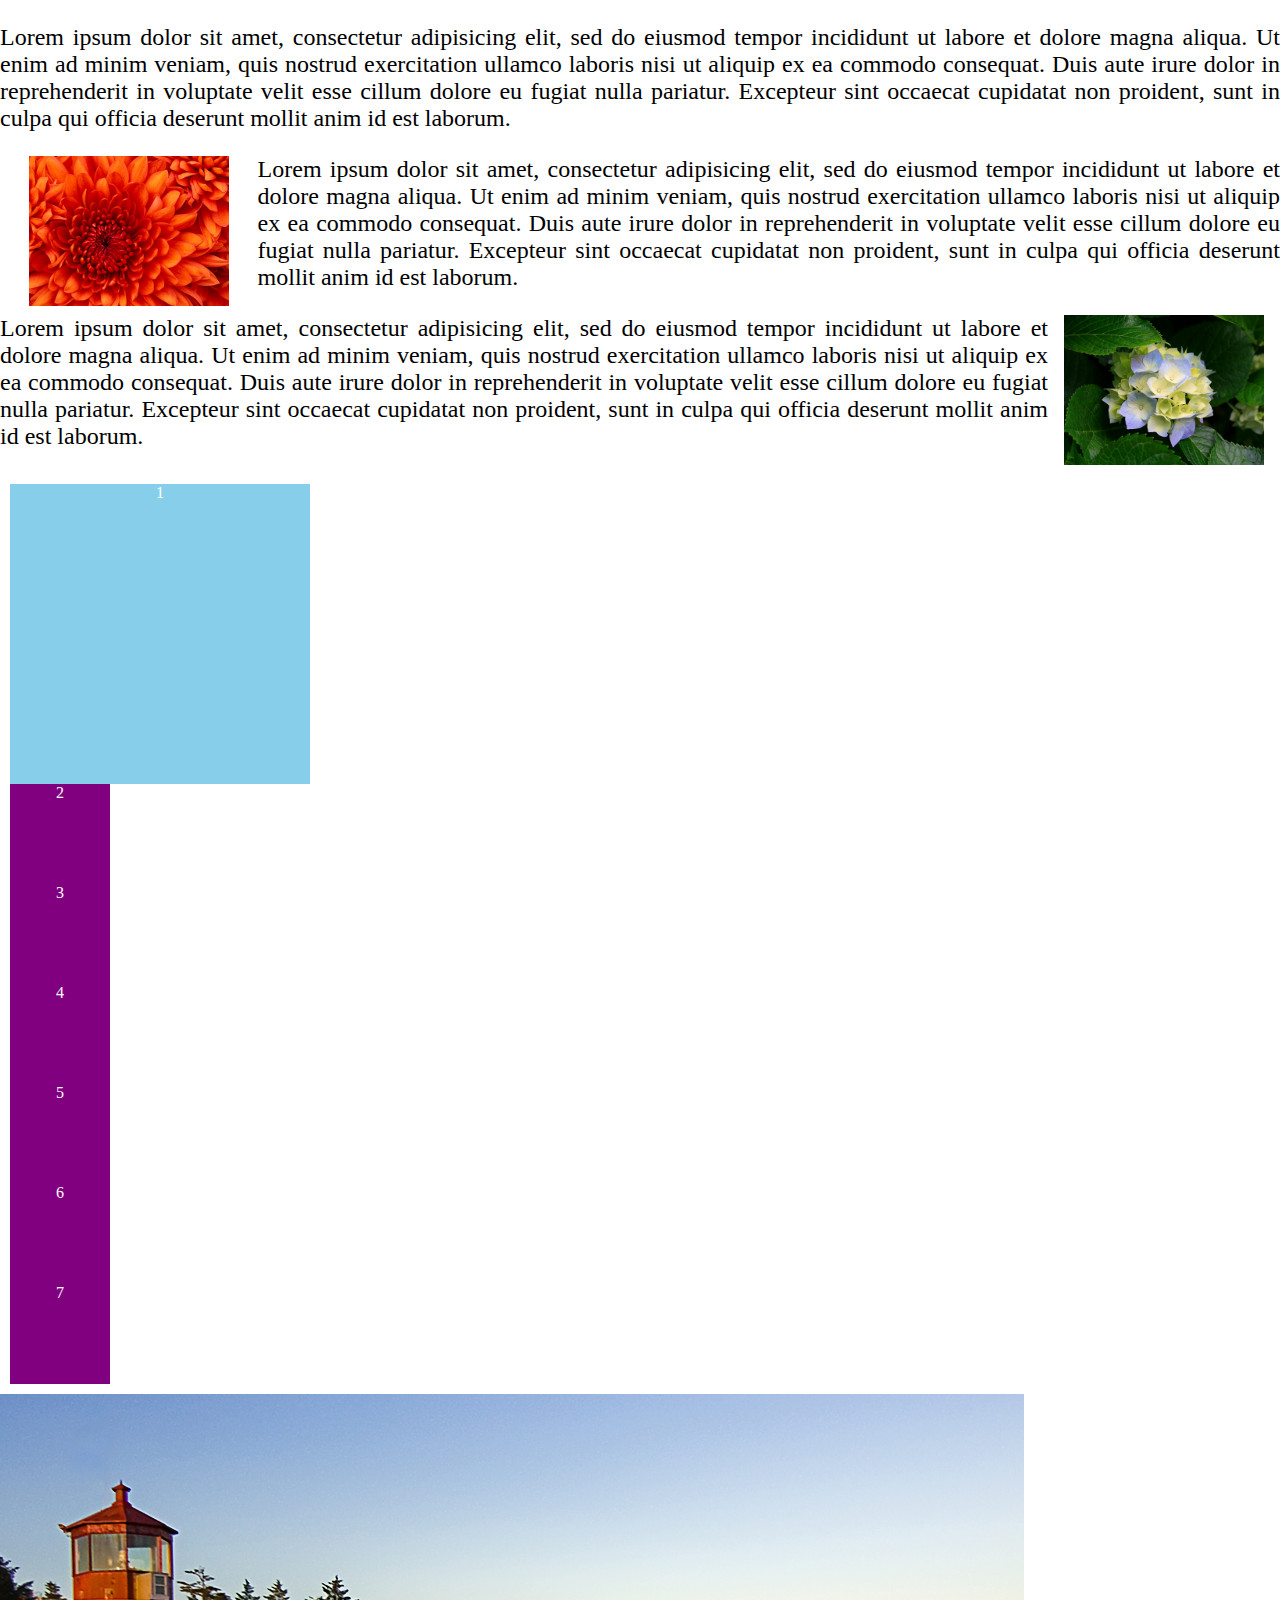
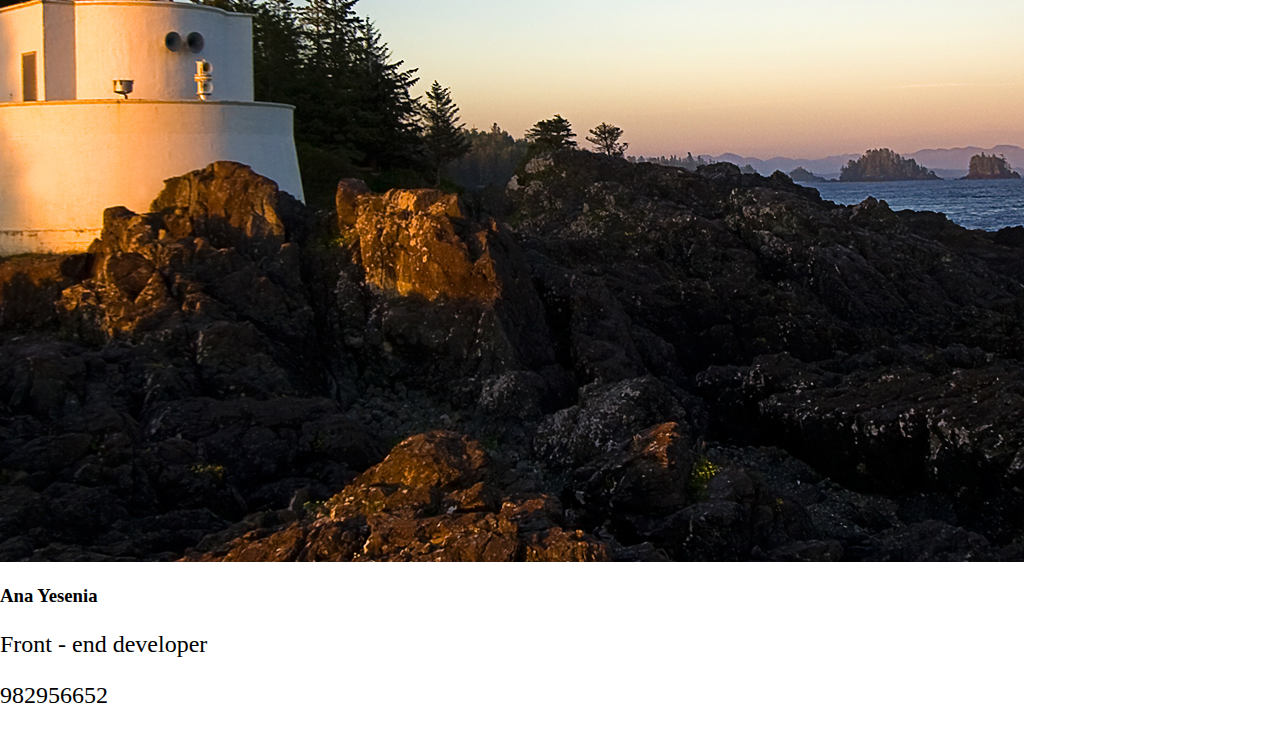
<file: index.html>
<!DOCTYPE html>
<html>
<head>
	<title></title>
	<link rel="stylesheet" type="text/css" href="assets/css/main.css">
</head>
<body>
<section class="contenedor-1"><!--EJEMPLO 1-->
		<p>Lorem ipsum dolor sit amet, consectetur adipisicing elit, sed do eiusmod
		tempor incididunt ut labore et dolore magna aliqua. Ut enim ad minim veniam,
		quis nostrud exercitation ullamco laboris nisi ut aliquip ex ea commodo
		consequat. Duis aute irure dolor in reprehenderit in voluptate velit esse
		cillum dolore eu fugiat nulla pariatur. Excepteur sint occaecat cupidatat non
		proident, sunt in culpa qui officia deserunt mollit anim id est laborum.</p>

		<img src="assets/img/img-1.jpg" alt="css" class="css">

		<p>Lorem ipsum dolor sit amet, consectetur adipisicing elit, sed do eiusmod
		tempor incididunt ut labore et dolore magna aliqua. Ut enim ad minim veniam,
		quis nostrud exercitation ullamco laboris nisi ut aliquip ex ea commodo
		consequat. Duis aute irure dolor in reprehenderit in voluptate velit esse
		cillum dolore eu fugiat nulla pariatur. Excepteur sint occaecat cupidatat non
		proident, sunt in culpa qui officia deserunt mollit anim id est laborum.</p>
		<img src="assets/img/img-2.jpg" alt="html" class="html">
		<p>Lorem ipsum dolor sit amet, consectetur adipisicing elit, sed do eiusmod
		tempor incididunt ut labore et dolore magna aliqua. Ut enim ad minim veniam,
		quis nostrud exercitation ullamco laboris nisi ut aliquip ex ea commodo
		consequat. Duis aute irure dolor in reprehenderit in voluptate velit esse
		cillum dolore eu fugiat nulla pariatur. Excepteur sint occaecat cupidatat non
		proident, sunt in culpa qui officia deserunt mollit anim id est laborum.</p>
	</section>
	
	<section><!--EJEMPLO 2-->
		<div id="contenedor">
		    <div id="uno">1</div>
		    <div class="otro">2</div>
		    <div class="otro">3</div>
		    <div class="otro clear-left">4</div>
		    <div class="otro">5</div>
		    <div class="otro">6</div>
		    <div class="otro">7</div>
		</div>
	</section>

	<section>
		<div>
			<img src="assets/img/img-3.jpg">
			<h3>Ana Yesenia</h3>
			<p>Front - end developer</p>
			<p>982956652</p>
		</div>
	</section>
	<!--<section class="contenedor-2">
		<div>
			<a class="anterior" href="#">anterior</a>	
			<a class="siguiente" href="#">siguiente</a>	
		</div>
		<p>Lorem ipsum dolor sit amet, consectetur adipisicing elit, sed do eiusmod
		tempor incididunt ut labore et dolore magna aliqua. Ut enim ad minim veniam,
		quis nostrud exercitation ullamco laboris nisi ut aliquip ex ea commodo
		consequat. Duis aute irure dolor in reprehenderit in voluptate velit esse
		cillum dolore eu fugiat nulla pariatur. Excepteur sint occaecat cupidatat non
		proident, sunt in culpa qui officia deserunt mollit anim id est laborum.</p>
		<p>Lorem ipsum dolor sit amet, consectetur adipisicing elit, sed do eiusmod
		tempor incididunt ut labore et dolore magna aliqua. Ut enim ad minim veniam,
		quis nostrud exercitation ullamco laboris nisi ut aliquip ex ea commodo
		consequat. Duis aute irure dolor in reprehenderit in voluptate velit esse
		cillum dolore eu fugiat nulla pariatur. Excepteur sint occaecat cupidatat non
		proident, sunt in culpa qui officia deserunt mollit anim id est laborum.</p>
	</section>-->
</body>
</html>
</file>
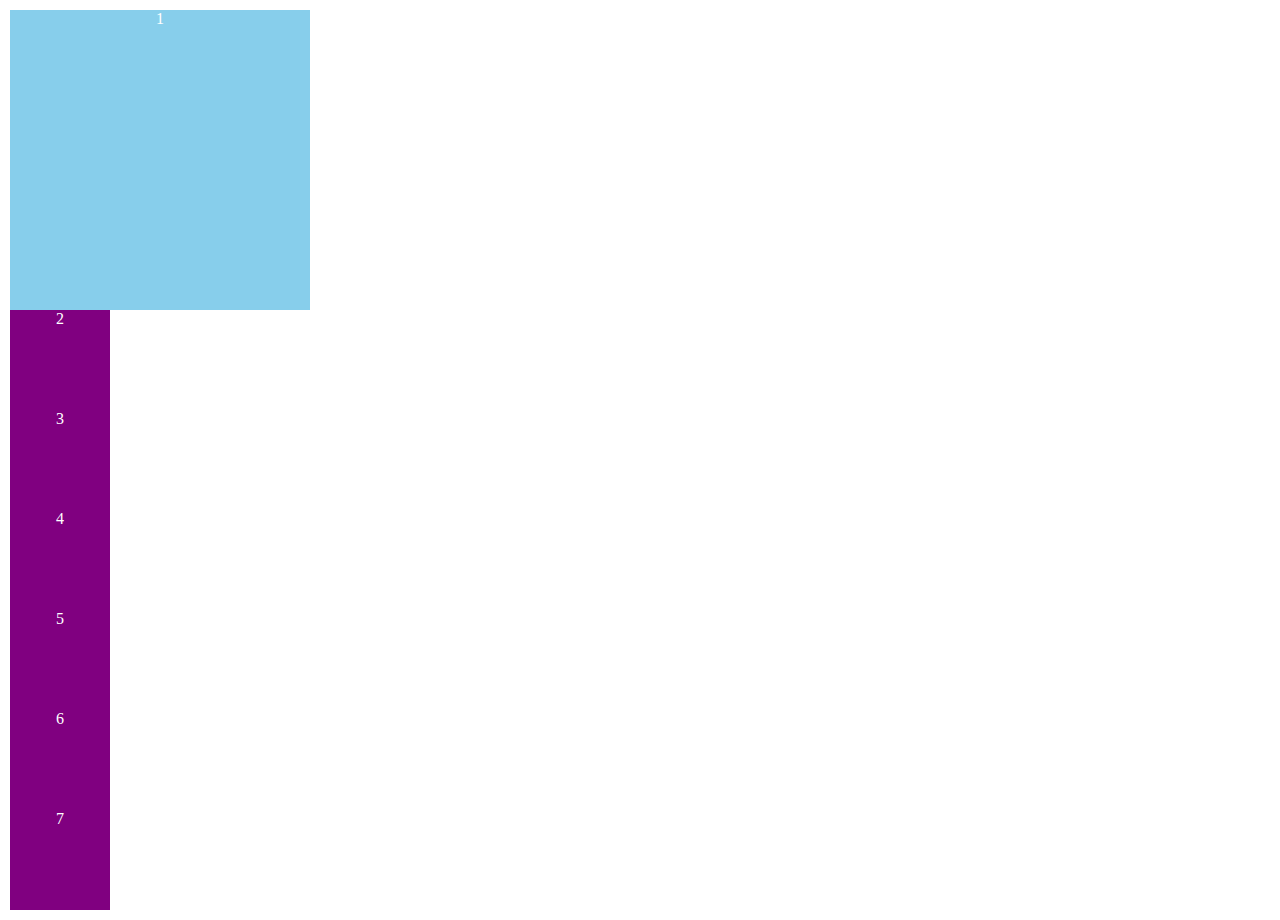
<file: index2.html>
<!DOCTYPE html>
<html>
<head>
	<title></title>
	<link rel="stylesheet" type="text/css" href="assets/css/main.css">
</head>
<body>	
	<section class="contenedor-2"><!--EJEMPLO 2-->
		<div id="contenedor">
		    <div id="uno">1</div>
		    <div class="otro">2</div>
		    <div class="otro">3</div>
		    <div class="otro clear-left">4</div>
		    <div class="otro">5</div>
		    <div class="otro">6</div>
		    <div class="otro">7</div>
		</div>
	</section>
</body>
</html>
</file>
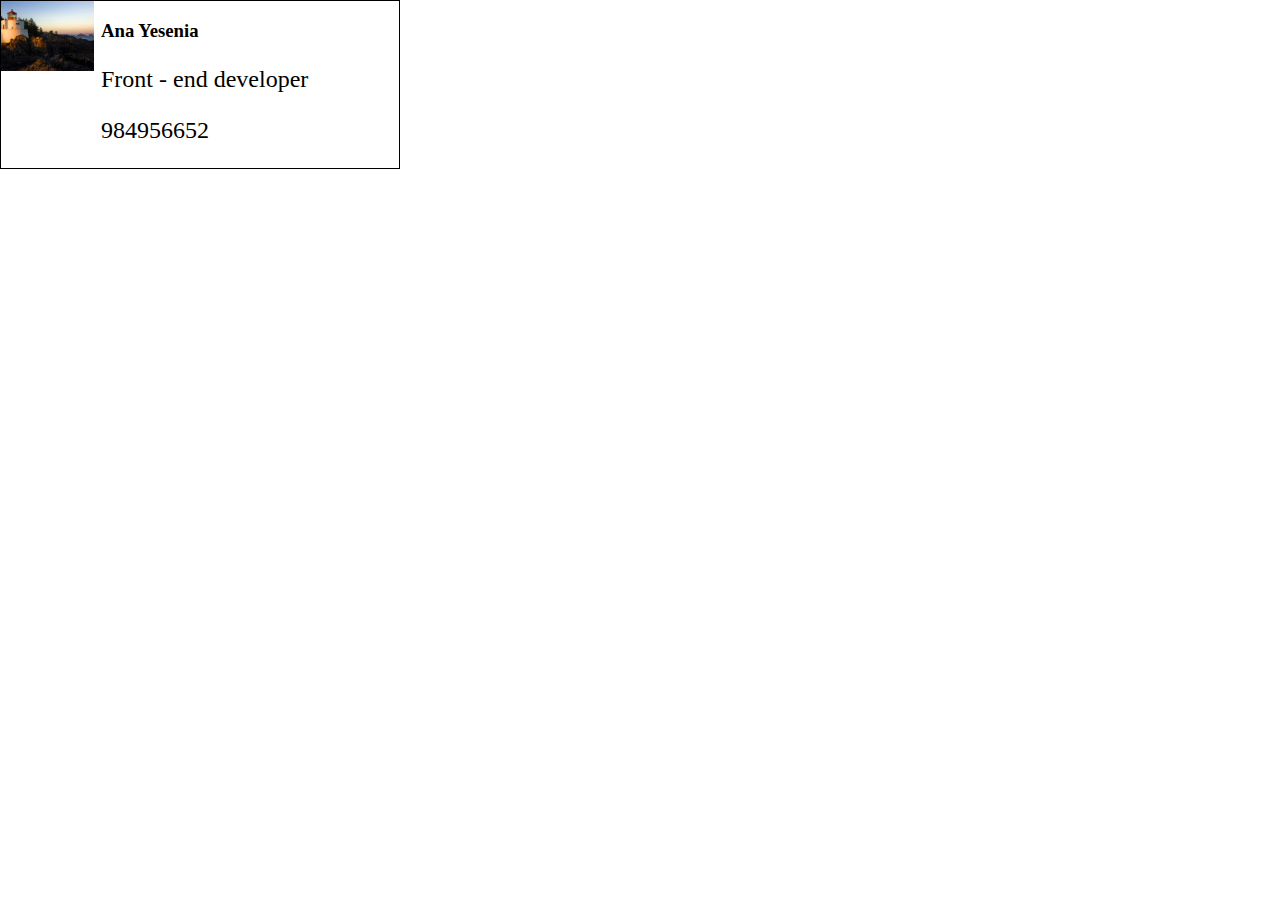
<file: index3.html>
<!DOCTYPE html>
<html>
<head>
	<title></title>
	<link rel="stylesheet" type="text/css" href="assets/css/main.css">
</head>
<body>
	<section>
		<div id="ejemplo-3">
			<img class="img-ejemplo-3" src="assets/img/img-3.jpg">
			<h3>Ana Yesenia</h3>
			<p>Front - end developer</p>
			<p>984956652</p>
		</div>
	</section>
</body>
</html>
</file>
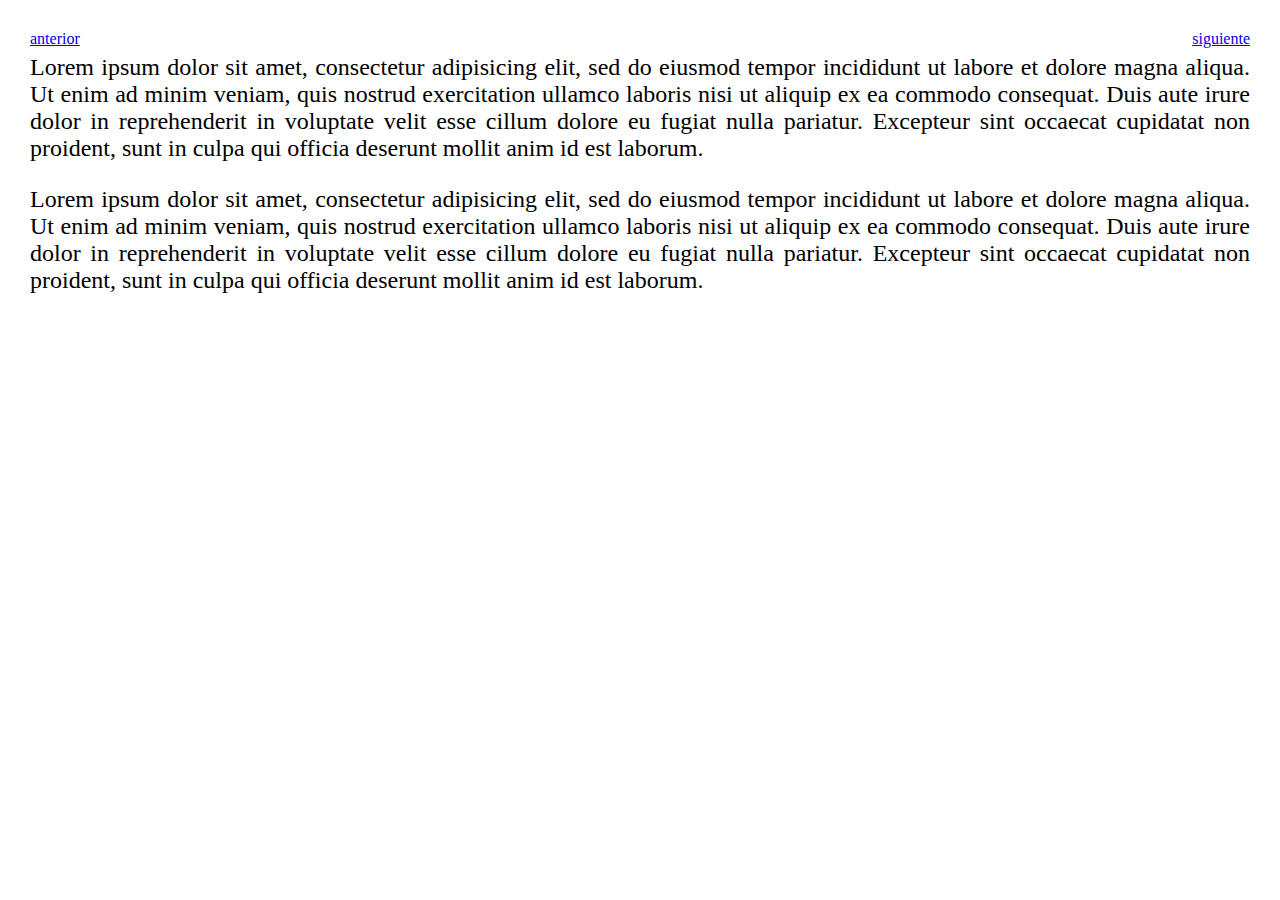
<file: index4.html>
<!DOCTYPE html>
<html>
<head>
	<title></title>
	<link rel="stylesheet" type="text/css" href="assets/css/main.css">
</head>
<body>
	<section class="contenedor-4">
		<div>
			<a class="anterior" href="#">anterior</a>	
			<a class="siguiente" href="#">siguiente</a>	
		</div>
		<p class="clear">Lorem ipsum dolor sit amet, consectetur adipisicing elit, sed do eiusmod
		tempor incididunt ut labore et dolore magna aliqua. Ut enim ad minim veniam,
		quis nostrud exercitation ullamco laboris nisi ut aliquip ex ea commodo
		consequat. Duis aute irure dolor in reprehenderit in voluptate velit esse
		cillum dolore eu fugiat nulla pariatur. Excepteur sint occaecat cupidatat non
		proident, sunt in culpa qui officia deserunt mollit anim id est laborum.</p>
		<p>Lorem ipsum dolor sit amet, consectetur adipisicing elit, sed do eiusmod
		tempor incididunt ut labore et dolore magna aliqua. Ut enim ad minim veniam,
		quis nostrud exercitation ullamco laboris nisi ut aliquip ex ea commodo
		consequat. Duis aute irure dolor in reprehenderit in voluptate velit esse
		cillum dolore eu fugiat nulla pariatur. Excepteur sint occaecat cupidatat non
		proident, sunt in culpa qui officia deserunt mollit anim id est laborum.</p>
	</section>
</body>
</html>
</file>
<file: assets/css/main.css>
*{
	box-sizing: border-box;
}
body{
	padding: 0;
	margin: 0;
}
/*EJEMPLO 1*/
p{
	font-size: 1.5em;
	text-align: justify;
}

.css{
	margin: 0 1.8em;
	float: left;
	height: 150px;
}
.html{
	margin: 0 1em;
	float: right;
	height: 150px;
}
/*EJEMPLO 2*/
#contenedor{
    margin: 10px;
    text-align: center;
    float: left;
    /* display: inline-block; */
    color:white;
}
#contenedor{
    width: 440px;
}
#uno{
    width: 300px;
    height: 300px;
    background-color: skyblue;
}
.otro{
    width: 100px;
    height: 100px;
    background-color: purple;
}
.clear-left{
    clear: left;
}

/*ejemplo 3*/
.img-ejemplo-3{
	height: 70px;
	/*float: left;*/
	position: absolute;
	left: 0;
}
#ejemplo-3{
	width: 400px;
	border: 1px solid black;
	position: relative;
	padding-left: 100px;
}
/*ejemplo 4*/
.contenedor-4{
	padding: 30px;
}
.anterior{
	float: left;
}
.siguiente{
	float: right;
}
.clear{
	clear: both;
}
/*ejemplo 5*/
.contenedor-5{
	overflow: auto;
	border: 1px solid black;
}
.p{
	border: 2px solid red;
}
.img{
	float: right;
}
</file>
